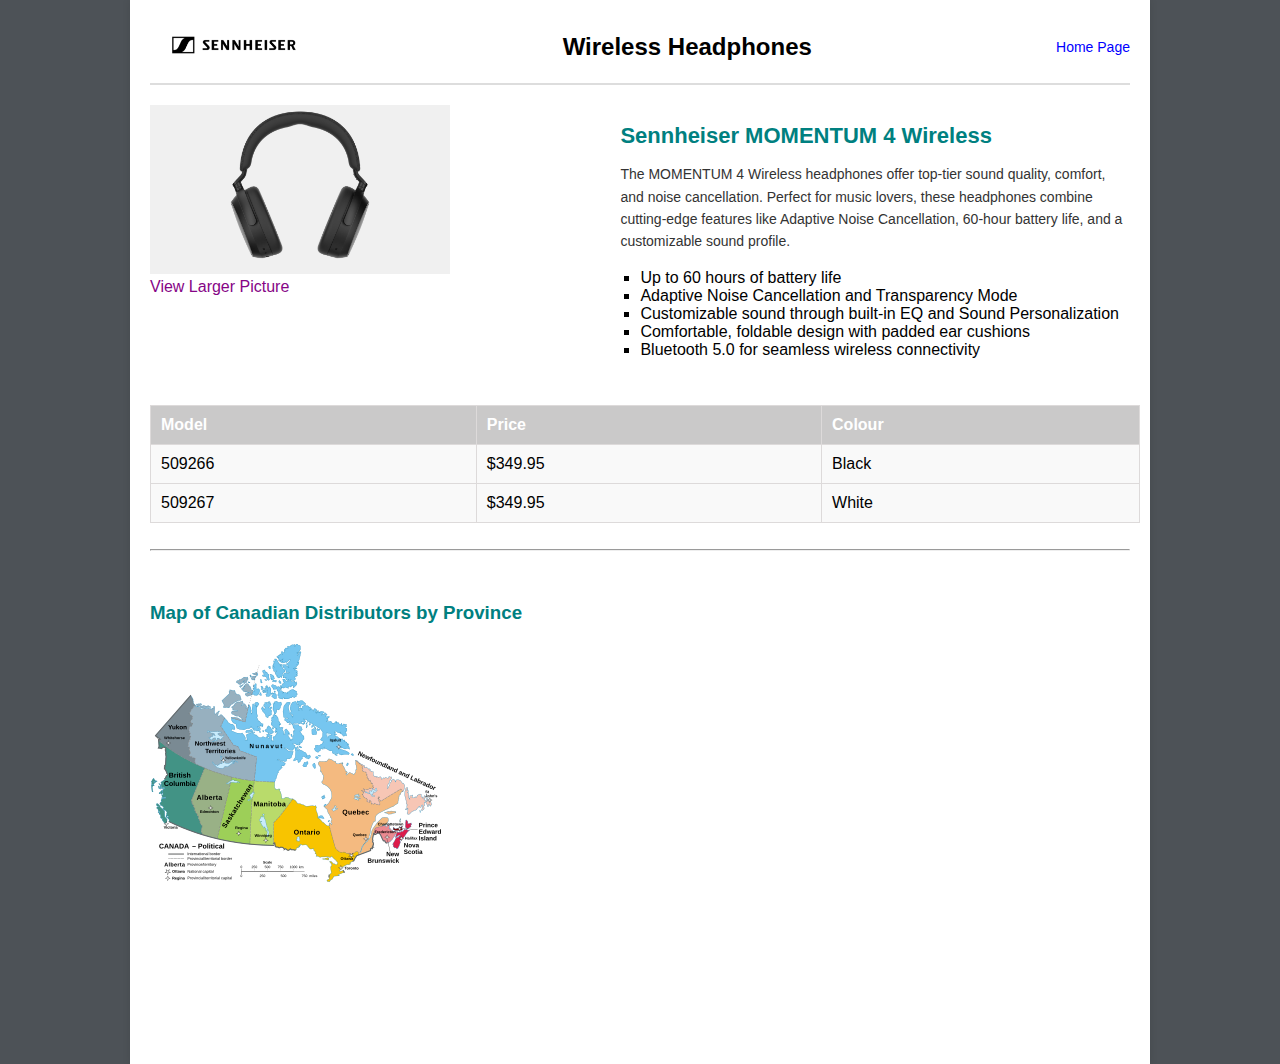
<file: Assignment3.html>
<!DOCTYPE html>
<html lang="en">

<head>
    <meta charset="UTF-8">
    <meta name="viewport" content="width=device-width, initial-scale=1.0">
    <title>Sennheiser MOMENTUM 4 - Product Page</title>
    <style>
        body {
            font-family: Verdana, sans-serif;
            margin: 0;
            padding: 0;
            background-color: #4d5257;
            display: flex;
            justify-content: center;
        }

        .container {
            width: 980px;
            height: 1024px;
            background-color: #ffffff;
            padding: 20px;
            box-shadow: 0px 0px 8px rgba(0, 0, 0, 0.1);
        }

        .header {
            display: flex;
            justify-content: space-between;
            align-items: center;
            padding-bottom: 10px;
            border-bottom: 2px solid #ddd;
        }

        .header img {
            height: 50px;
        }

        .header h1 {
            font-size: 24px;
            color: black;
            margin: 0;
        }

        .header a {
            font-size: 14px;
            text-decoration: none;
            color: blue;
        }

        .product-section {
            display: flex;
            justify-content: space-between;
            margin-top: 20px;
        }

        .product-section img {
            width: 300px;
            height: auto;
        }

        .product-description {
            width: 52%;
        }

        .product-description h2 {
            font-size: 22px;
            color: teal;
            margin-bottom: 10px;
        }

        .product-description p {
            font-size: 14px;
            color: #333;
            line-height: 1.6;
        }

        .product-description ul {
            list-style-type: square;
            padding-left: 20px;
        }

        table {
            width: 101%;
            margin-top: 30px;
            border-collapse: collapse;
        }

        th,
        td {
            padding: 10px;
            border: 1px solid #dddada;
            text-align: left;
        }

        th {
            background-color: #cac9c9;
            color: white;
        }

        td {
            background-color: #f9f9f9;
        }

        .hotspot-map {
            margin-top: 25px;
        }

        a {
            color: rgb(134, 4, 134);
            text-decoration: none;
        }

        a:hover {
            text-decoration: underline;
        }

        .view-larger {
            margin-top: 10px;
        }

        .back-link {
            margin-top: 20px;
            text-align: right;
        }
    </style>
</head>

<body>
    <div class="container">
        <div class="header">
            <a href="https://www.sennheiser-hearing.com/en-CA/p/momentum-4-wireless/cl6kjk69nr9qa0bw2h62lax6c/" target="_blank">
                <img src="Sennheiser-logo.png" alt="Sennheiser Logo">
            </a>
            <h1>Wireless Headphones</h1>
            <a href="index.html">Home Page</a>
        </div>

        <div class="product-section">
            <div class="product-image">
                <img src="momentum 4 wireless headphones.png" alt="Momentum 4 Wireless Headphones">
                <br>
                <a href="details.html" class="view-larger">View Larger Picture</a>
            </div>
            <div class="product-description">
                <h2>Sennheiser MOMENTUM 4 Wireless</h2>
                <p>
                    The MOMENTUM 4 Wireless headphones offer top-tier sound quality, comfort, and noise cancellation. Perfect for music lovers, these headphones combine cutting-edge features like Adaptive Noise Cancellation, 60-hour battery life, and a customizable sound profile.
                </p>
                <ul>
                    <li>Up to 60 hours of battery life</li>
                    <li>Adaptive Noise Cancellation and Transparency Mode</li>
                    <li>Customizable sound through built-in EQ and Sound Personalization</li>
                    <li>Comfortable, foldable design with padded ear cushions</li>
                    <li>Bluetooth 5.0 for seamless wireless connectivity</li>
                </ul>
            </div>
        </div>

        <table>
            <thead>
                <tr>
                    <th>Model</th>
                    <th>Price</th>
                    <th>Colour</th>
                </tr>
            </thead>
            <tbody>
                <tr>
                    <td>509266</td>
                    <td>$349.95</td>
                    <td>Black</td>
                </tr>
                <tr>
                    <td>509267</td>
                    <td>$349.95</td>
                    <td>White</td>
                </tr>
            </tbody>
        </table>
<br>
<hr>
<br>
        <div class="hotspot-map">
            <h3 style="color: teal;">Map of Canadian Distributors by Province</h3>
            <img src="MapOfCan.png" alt="Map of Canada" usemap="#mapCanada" height="auto" width="auto">
            <map name="mapCanada">
                <area shape="rect" coords="133,162,179,220" href="https://www.staub.ca/" alt="Ontario" target="blank">
                <area shape="rect" coords="184,143,227,205" href="https://www.tomleemusic.ca/brand/sennheiser" alt="Quebec" target="blank">
                <area shape="rect" coords="15,117,46,188" href="https://www.tomleemusic.ca/brand/sennheiser" alt="British Columbia" target="blank">
            </map>
        </div>

        <!-- By: Orlando Maldonado | Student ID: 301500768 -->
    </div>
</body>

</html>
</file>
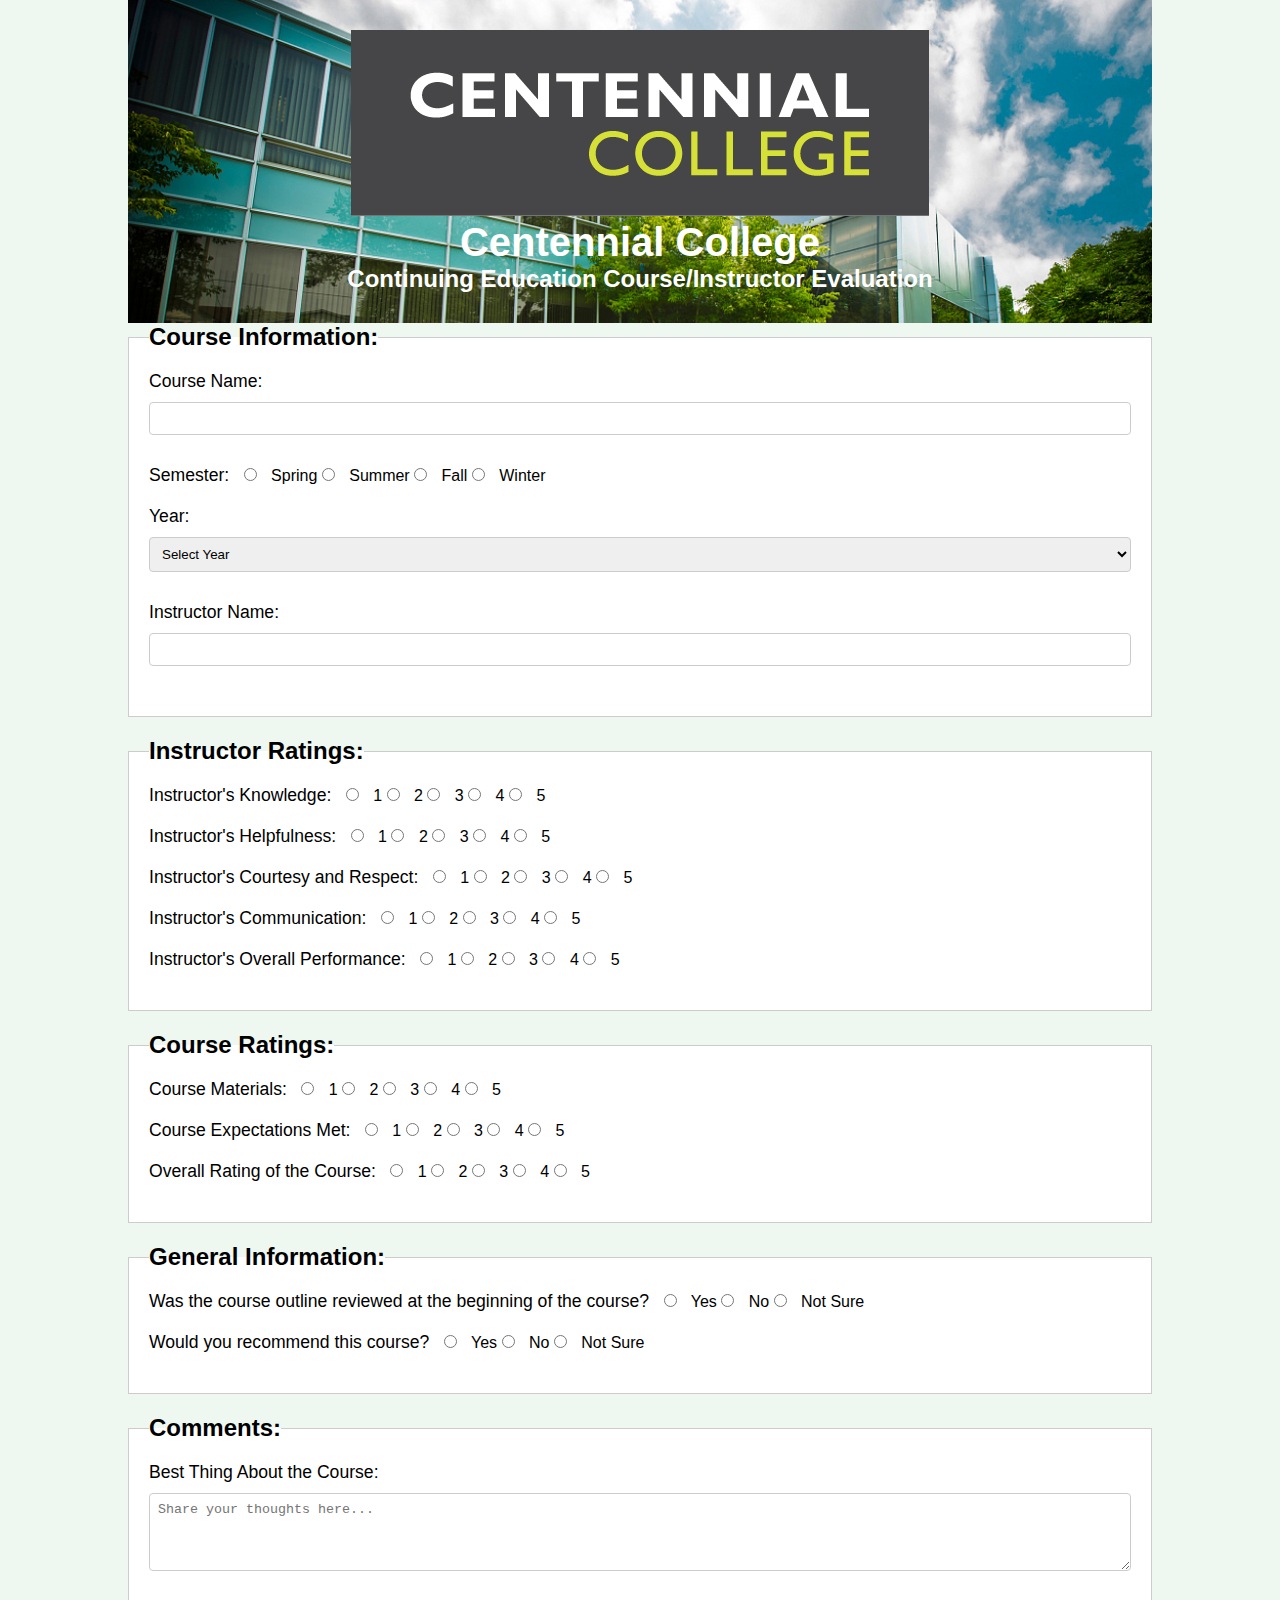
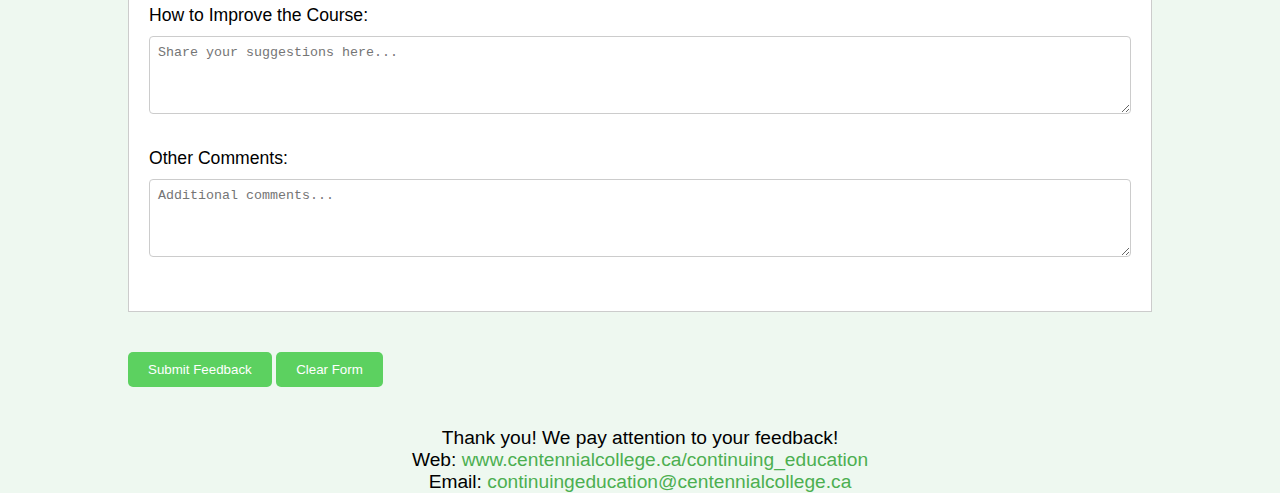
<file: assignment4.html>
<!DOCTYPE html>
<html lang="en">
    <!--
    Student ID: 301500768
    Name: Orlando Maldonado
    Course: Web Design (COMP213)
-->

<head>
    <meta content="en-us" http-equiv="Content-Language">
    <meta content="text/html; charset=utf-8" http-equiv="Content-Type">
    <title>Course Evaluation Form</title>
    <link href="styles.css" rel="stylesheet" type="text/css">
</head>

<body>
    <div id="allPage">
        <header>
            <p><a href="https://www.centennialcollege.ca/"><img alt="Centennial College Logo" src="centennial.logo.jpg"></a></p>
            <h1>Centennial College</h1>
            <h2>Continuing Education Course/Instructor Evaluation</h2>
        </header>

        <form action="mailto:continuingeducation@centennialcollege.ca" method="post">
            <fieldset>
                <legend>Course Information:</legend>
                <p>
                    <label for="courseName">Course Name:</label>
                    <input type="text" id="courseName" name="courseName" required>
                </p>
                <p>
                    <label for="semester">Semester:</label>
                    <input type="radio" id="spring" name="semester" value="Spring" required> Spring
                    <input type="radio" id="summer" name="semester" value="Summer"> Summer
                    <input type="radio" id="fall" name="semester" value="Fall"> Fall
                    <input type="radio" id="winter" name="semester" value="Winter"> Winter
                </p>
                <p>
                    <label for="year">Year:</label>
                    <select id="year" name="year" required>
                        <option value="">Select Year</option>
                        <option value="2020">2020</option>
                        <option value="2021">2021</option>
                        <option value="2022">2022</option>
                        <option value="2023">2023</option>
                        <option value="2024">2024</option>
                    </select>
                </p>
                <p>
                    <label for="instructor">Instructor Name:</label>
                    <input type="text" id="instructor" name="instructor" required>
                </p>
            </fieldset>

            <fieldset>
                <legend>Instructor Ratings:</legend>
                <p>
                    <label for="knowledge">Instructor's Knowledge:</label>
                    <input type="radio" id="knowledge1" name="knowledge" value="1" required> 1
                    <input type="radio" id="knowledge2" name="knowledge" value="2"> 2
                    <input type="radio" id="knowledge3" name="knowledge" value="3"> 3
                    <input type="radio" id="knowledge4" name="knowledge" value="4"> 4
                    <input type="radio" id="knowledge5" name="knowledge" value="5"> 5
                </p>
                <p>
                    <label for="helpfulness">Instructor's Helpfulness:</label>
                    <input type="radio" id="helpfulness1" name="helpfulness" value="1" required> 1
                    <input type="radio" id="helpfulness2" name="helpfulness" value="2"> 2
                    <input type="radio" id="helpfulness3" name="helpfulness" value="3"> 3
                    <input type="radio" id="helpfulness4" name="helpfulness" value="4"> 4
                    <input type="radio" id="helpfulness5" name="helpfulness" value="5"> 5
                </p>
                <p>
                    <label for="courtesy">Instructor's Courtesy and Respect:</label>
                    <input type="radio" id="courtesy1" name="courtesy" value="1" required> 1
                    <input type="radio" id="courtesy2" name="courtesy" value="2"> 2
                    <input type="radio" id="courtesy3" name="courtesy" value="3"> 3
                    <input type="radio" id="courtesy4" name="courtesy" value="4"> 4
                    <input type="radio" id="courtesy5" name="courtesy" value="5"> 5
                </p>
                <p>
                    <label for="communication">Instructor's Communication:</label>
                    <input type="radio" id="communication1" name="communication" value="1" required> 1
                    <input type="radio" id="communication2" name="communication" value="2"> 2
                    <input type="radio" id="communication3" name="communication" value="3"> 3
                    <input type="radio" id="communication4" name="communication" value="4"> 4
                    <input type="radio" id="communication5" name="communication" value="5"> 5
                </p>
                <p>
                    <label for="overall">Instructor's Overall Performance:</label>
                    <input type="radio" id="overall1" name="overall" value="1" required> 1
                    <input type="radio" id="overall2" name="overall" value="2"> 2
                    <input type="radio" id="overall3" name="overall" value="3"> 3
                    <input type="radio" id="overall4" name="overall" value="4"> 4
                    <input type="radio" id="overall5" name="overall" value="5"> 5
                </p>
            </fieldset>

            <fieldset>
                <legend>Course Ratings:</legend>
                <p>
                    <label for="materials">Course Materials:</label>
                    <input type="radio" id="materials1" name="materials" value="1" required> 1
                    <input type="radio" id="materials2" name="materials" value="2"> 2
                    <input type="radio" id="materials3" name="materials" value="3"> 3
                    <input type="radio" id="materials4" name="materials" value="4"> 4
                    <input type="radio" id="materials5" name="materials" value="5"> 5
                </p>
                <p>
                    <label for="expectations">Course Expectations Met:</label>
                    <input type="radio" id="expectations1" name="expectations" value="1" required> 1
                    <input type="radio" id="expectations2" name="expectations" value="2"> 2
                    <input type="radio" id="expectations3" name="expectations" value="3"> 3
                    <input type="radio" id="expectations4" name="expectations" value="4"> 4
                    <input type="radio" id="expectations5" name="expectations" value="5"> 5
                </p>
                <p>
                    <label for="courseRating">Overall Rating of the Course:</label>
                    <input type="radio" id="courseRating1" name="courseRating" value="1" required> 1
                    <input type="radio" id="courseRating2" name="courseRating" value="2"> 2
                    <input type="radio" id="courseRating3" name="courseRating" value="3"> 3
                    <input type="radio" id="courseRating4" name="courseRating" value="4"> 4
                    <input type="radio" id="courseRating5" name="courseRating" value="5"> 5
                </p>
            </fieldset>

            <fieldset>
                <legend>General Information:</legend>
                <p>
                    <label for="courseOutline">Was the course outline reviewed at the beginning of the course?</label>
                    <input type="radio" id="outlineYes" name="courseOutline" value="Yes" required> Yes
                    <input type="radio" id="outlineNo" name="courseOutline" value="No"> No
                    <input type="radio" id="outlineNotSure" name="courseOutline" value="NotSure"> Not Sure
                </p>
                <p>
                    <label for="recommendCourse">Would you recommend this course?</label>
                    <input type="radio" id="recommendYes" name="recommendCourse" value="Yes" required> Yes
                    <input type="radio" id="recommendNo" name="recommendCourse" value="No"> No
                    <input type="radio" id="recommendNotSure" name="recommendCourse" value="NotSure"> Not Sure
                </p>
            </fieldset>

            <fieldset>
                <legend>Comments:</legend>
                <p>
                    <label for="bestCourse">Best Thing About the Course:</label>
                    <textarea id="bestCourse" name="bestCourse" rows="4" cols="50" placeholder="Share your thoughts here..."></textarea>
                </p>
                <p>
                    <label for="improveCourse">How to Improve the Course:</label>
                    <textarea id="improveCourse" name="improveCourse" rows="4" cols="50" placeholder="Share your suggestions here..."></textarea>
                </p>
                <p>
                    <label for="otherComments">Other Comments:</label>
                    <textarea id="otherComments" name="otherComments" rows="4" cols="50" placeholder="Additional comments..."></textarea>
                </p>
            </fieldset>

            <p>
                <input type="submit" value="Submit Feedback">
                <input type="reset" value="Clear Form">
            </p>
        </form>

        <footer>
            <p>Thank you! We pay attention to your feedback!</p>
            <p>Web: <a href="http://www.centennialcollege.ca/continuing_education" target="_blank">www.centennialcollege.ca/continuing_education</a></p>
            <p>Email: <a href="mailto:continuingeducation@centennialcollege.ca">continuingeducation@centennialcollege.ca</a></p>
        </footer>
    </div>
</body>

</html>
</file>
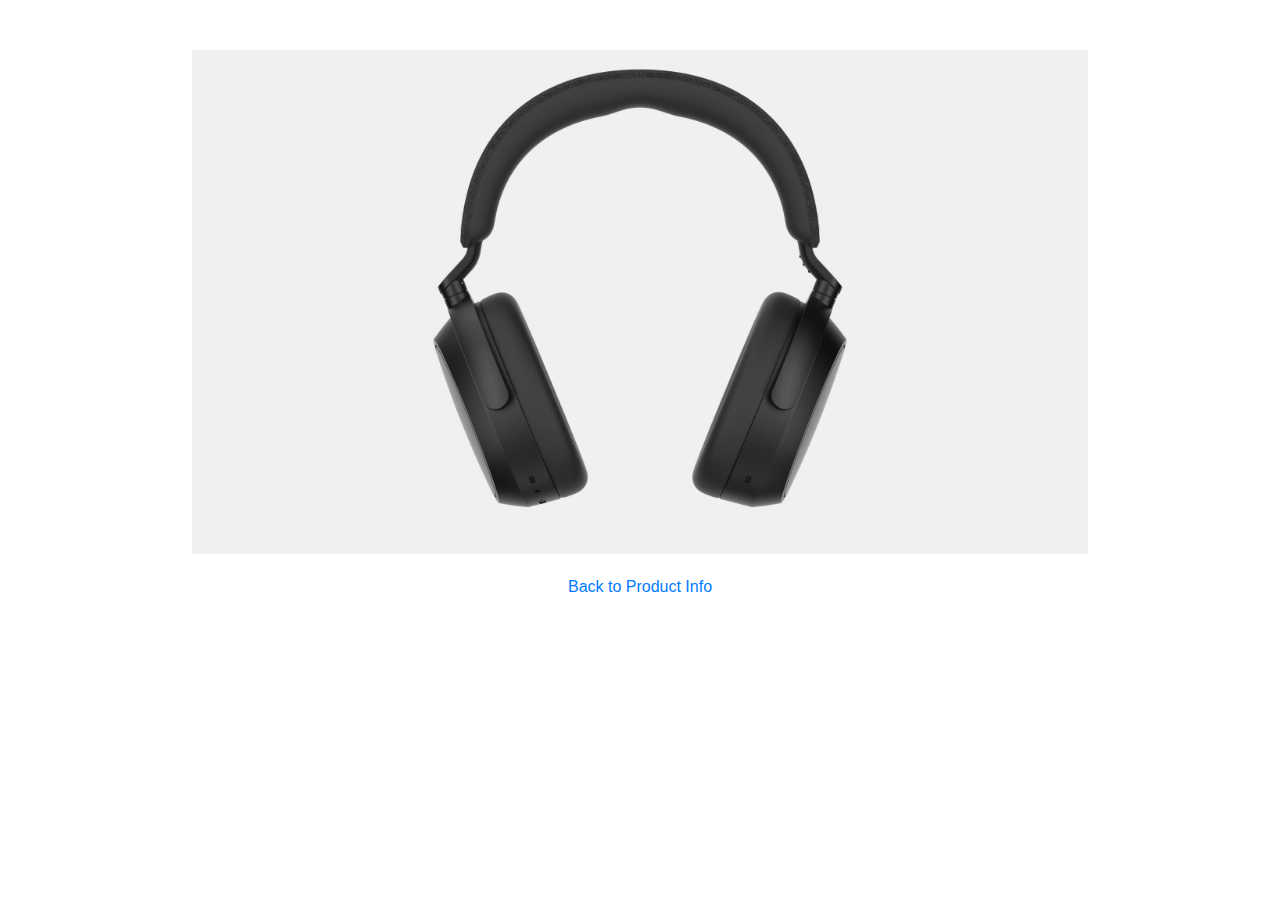
<file: details.html>
<!DOCTYPE html>
<html lang="en">
<head>
    <meta charset="UTF-8">
    <meta name="viewport" content="width=device-width, initial-scale=1.0">
    <title>Product Image - Sennheiser MOMENTUM 4 Wireless</title>
    <style>
        body {
            font-family: Arial, sans-serif;
            text-align: center;
            margin: 0;
            padding: 0;
            background-color: #ffffff;
        }

        img {
            margin-top: 50px;
            max-width: 70%;
            height: auto;
        }

        a {
            display: block;
            margin-top: 20px;
            text-decoration: none;
            color: #007bff;
        }

        a:hover {
            text-decoration: underline;
        }
    </style>
</head>
<body>

    <img src="momentum 4 wireless headphones.png" alt="Enlarged Headphone IMG">

    <a href="Assignment3.html">Back to Product Info</a>

</body>
</html>
</file>
<file: styles.css>
* {
    margin: 0;
    padding: 0;
    box-sizing: border-box;
}

body {
    font-family: Arial, sans-serif;
    background-color: #eef8f0;
}

#allPage {
    width: 80%;
    margin: 0 auto;
}

header {
    background-image: url('centennialCollegePic.jpg');
    background-size: cover;
    color: white;
    text-align: center;
    padding: 30px 0;
}

header h1 {
    font-size: 2.5em;
}

fieldset {
    border: 1px solid #ccc;
    padding: 20px;
    margin-bottom: 20px;
    background-color: #fff;
}

legend {
    font-size: 1.5em;
    font-weight: bold;
}

label {
    font-size: 1.1em;
    margin-right: 10px;
}

input[type="text"], select, textarea {
    width: 100%;
    padding: 8px;
    margin: 10px 0 15px;
    border-radius: 4px;
    border: 1px solid #ccc;
}

textarea {
    resize: vertical;
}

input[type="radio"] {
    margin-right: 10px;
    margin-bottom: 10px; 
}

fieldset p {
    margin-bottom: 15px; 
}

input[type="radio"] + label {
    margin-right: 20px; 
}

input[type="submit"], input[type="reset"] {
    padding: 10px 20px;
    background-color: #5cd160;
    color: white;
    border: none;
    border-radius: 5px;
    cursor: pointer;
    margin-top: 20px;
}

input[type="submit"]:hover, input[type="reset"]:hover {
    background-color: #45a049;
}

footer {
    text-align: center;
    margin-top: 40px;
}

footer p {
    font-size: 1.2em;
}

footer a {
    color: #4CAF50;
    text-decoration: none;
}

footer a:hover {
    text-decoration: underline;
}
</file>
